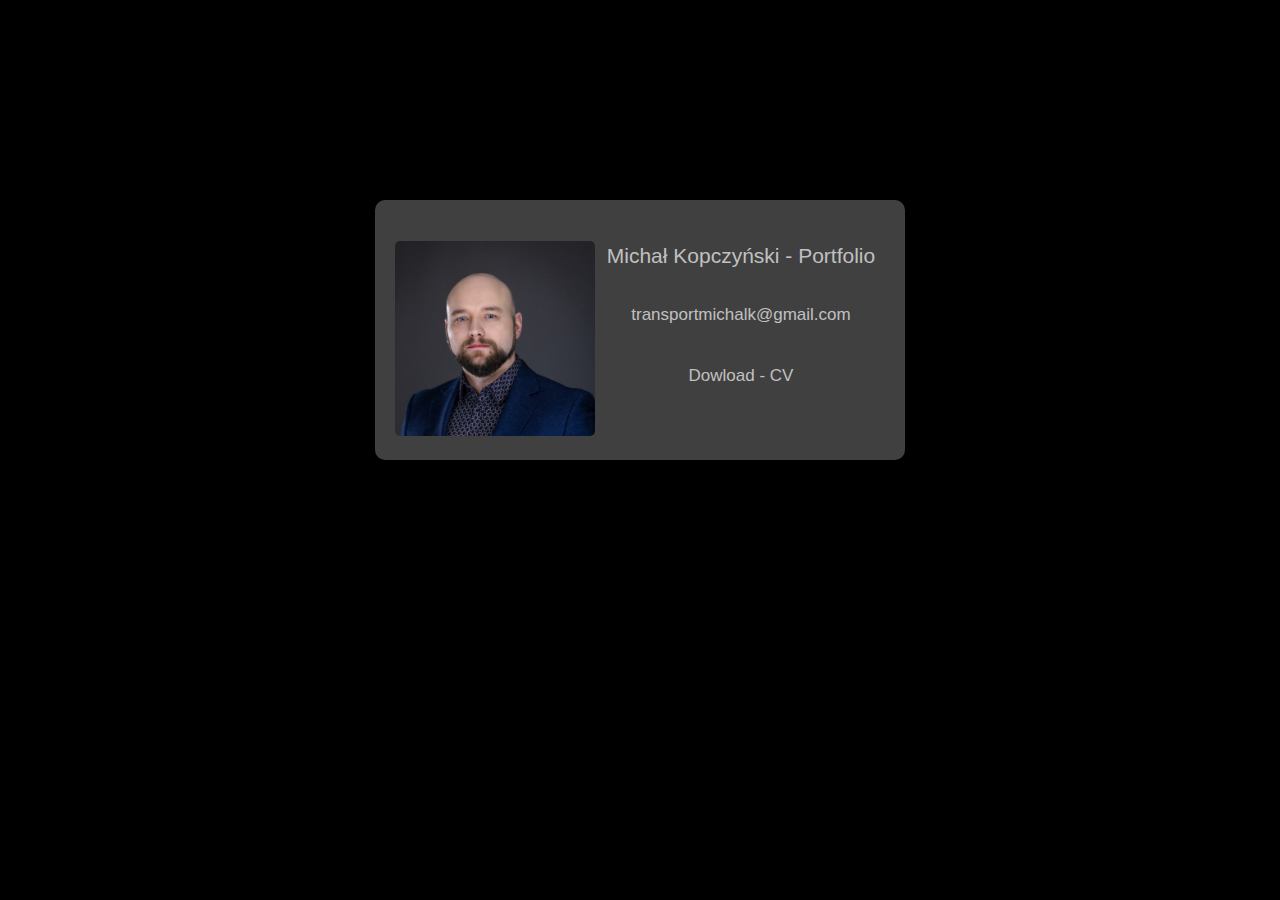
<file: index.html>
<!DOCTYPE html>
<html lang="pl">
<head>
    <meta charset="UTF-8">
    <meta name="viewport" content="width=device-width, initial-scale=1.0">
    <title>Wizytówka Michał Kopczyński</title>
    <link rel="stylesheet" href="./css/wizytowka.css">
</head>
<body>
    <div class="container">
        <div class="bisnes-card">
            <img src="img-wizytowka\Michal Kopczynski.jpg" alt="Na zdjęciu widać łusego męszczyznę z brodą który jest ubranyw garnitur.">
            <p class="username">
                <span><a href="portfolio.html">Michał Kopczyński - Portfolio</a></span>
            </p>
            <p class="email">
                <span>transportmichalk@gmail.com</span>
            </p>
            <p class="download-cv">
                <span><a href="CV Michał Kopczyński 11.2023.pdf">Dowload - CV</a></span>
            </p>
        </div>
    </div>

    
</body>
</html>
</file>
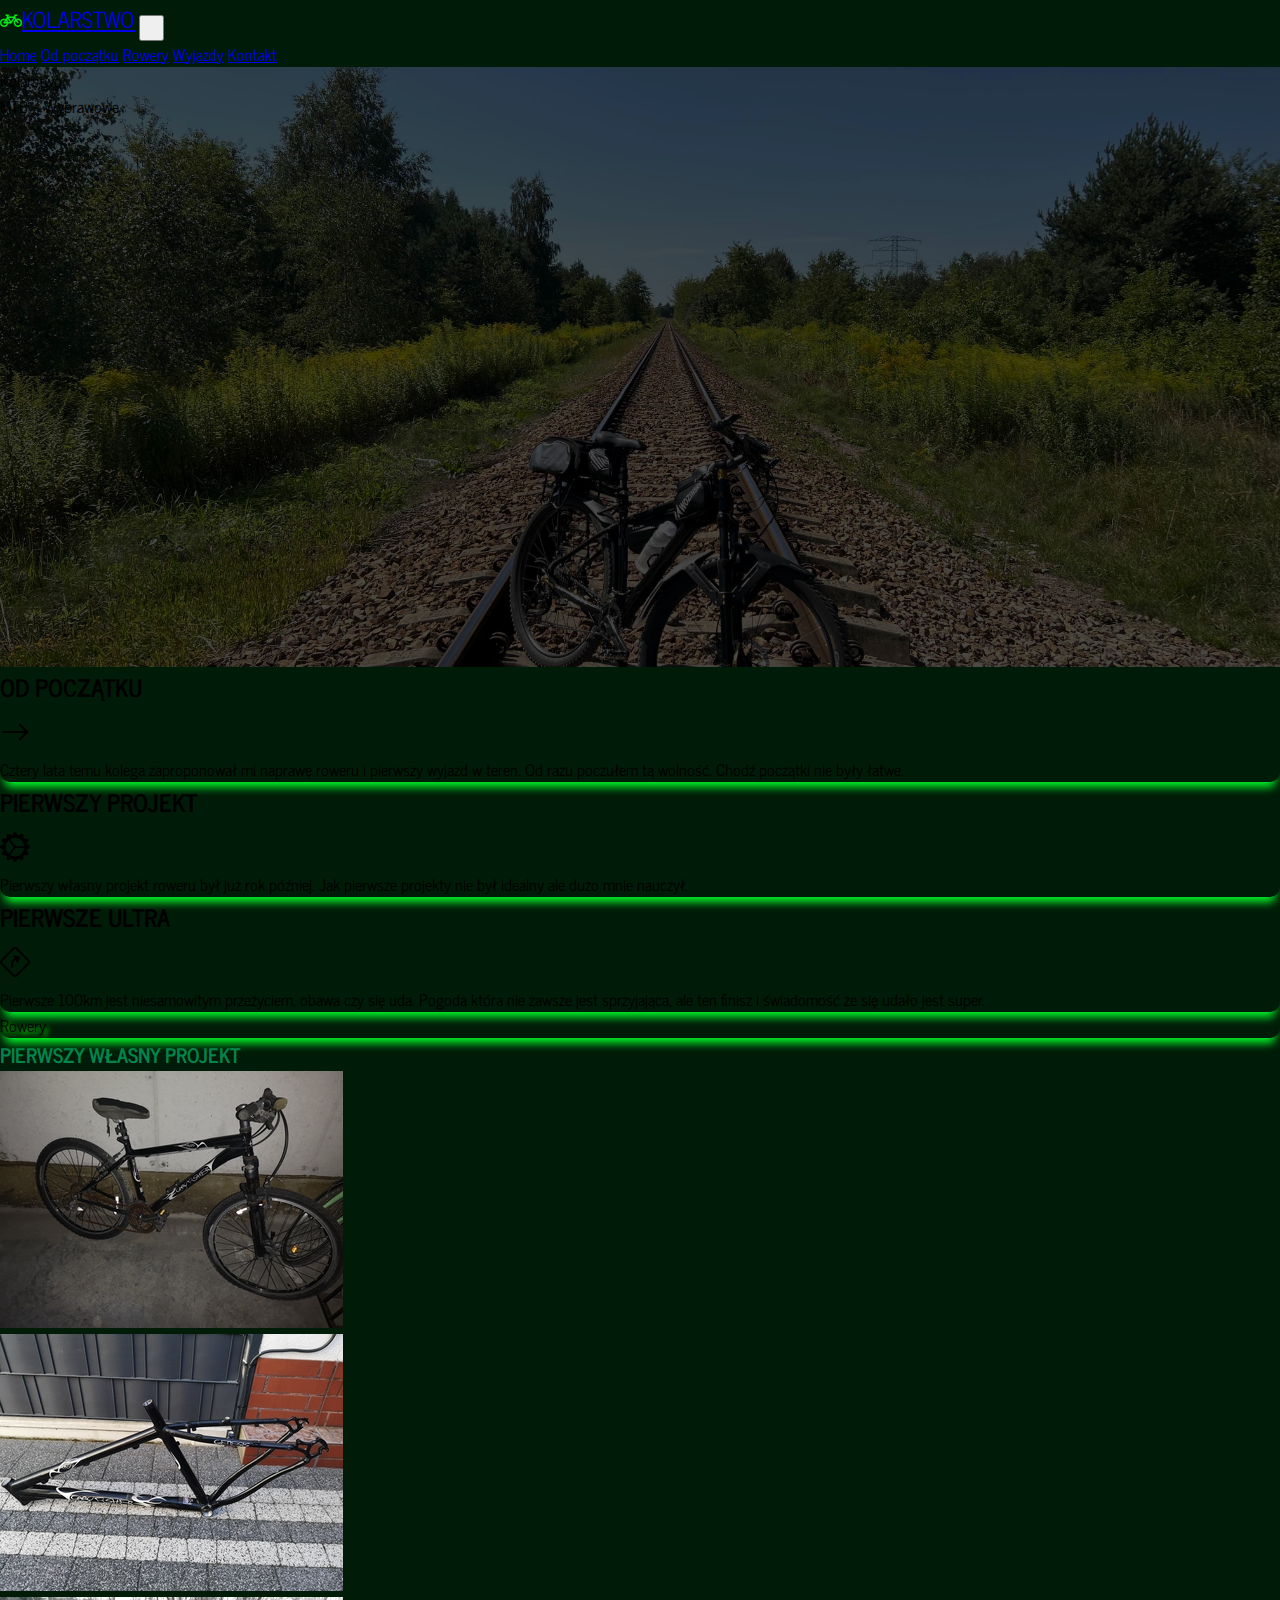
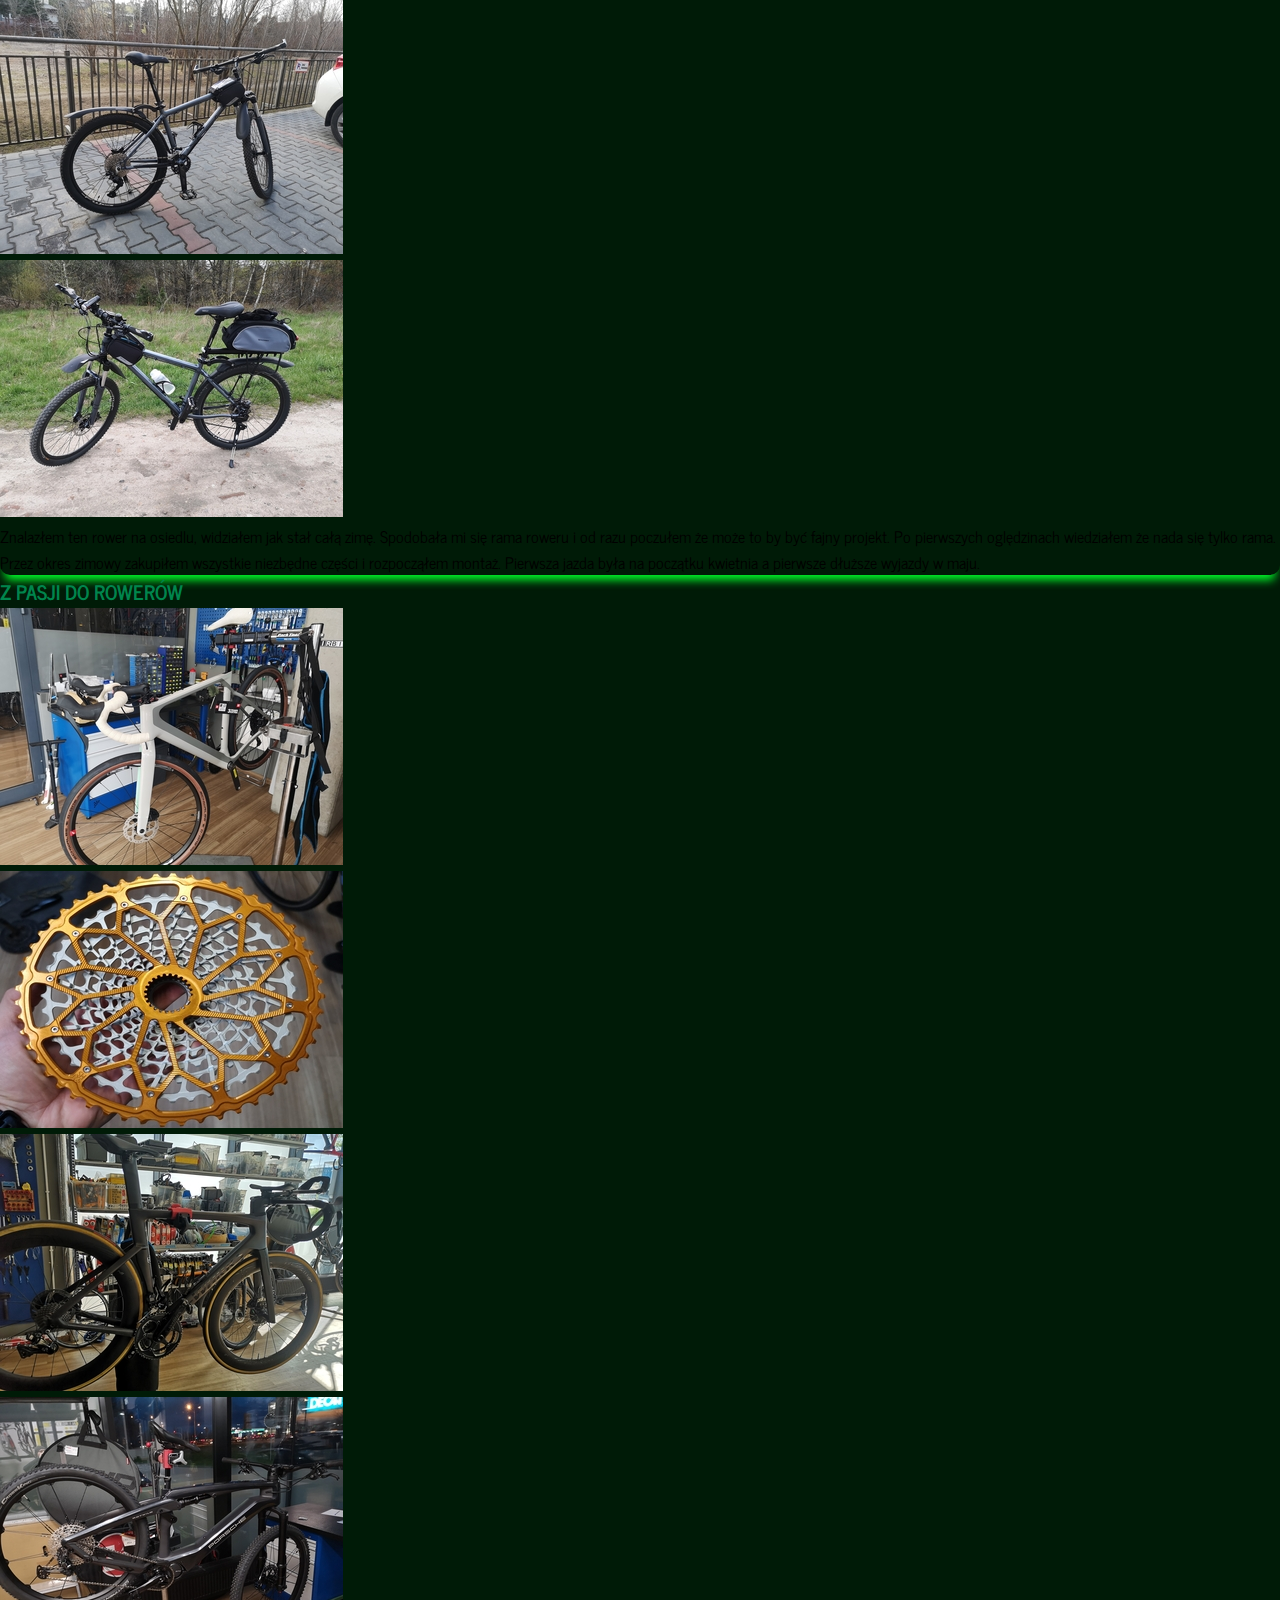
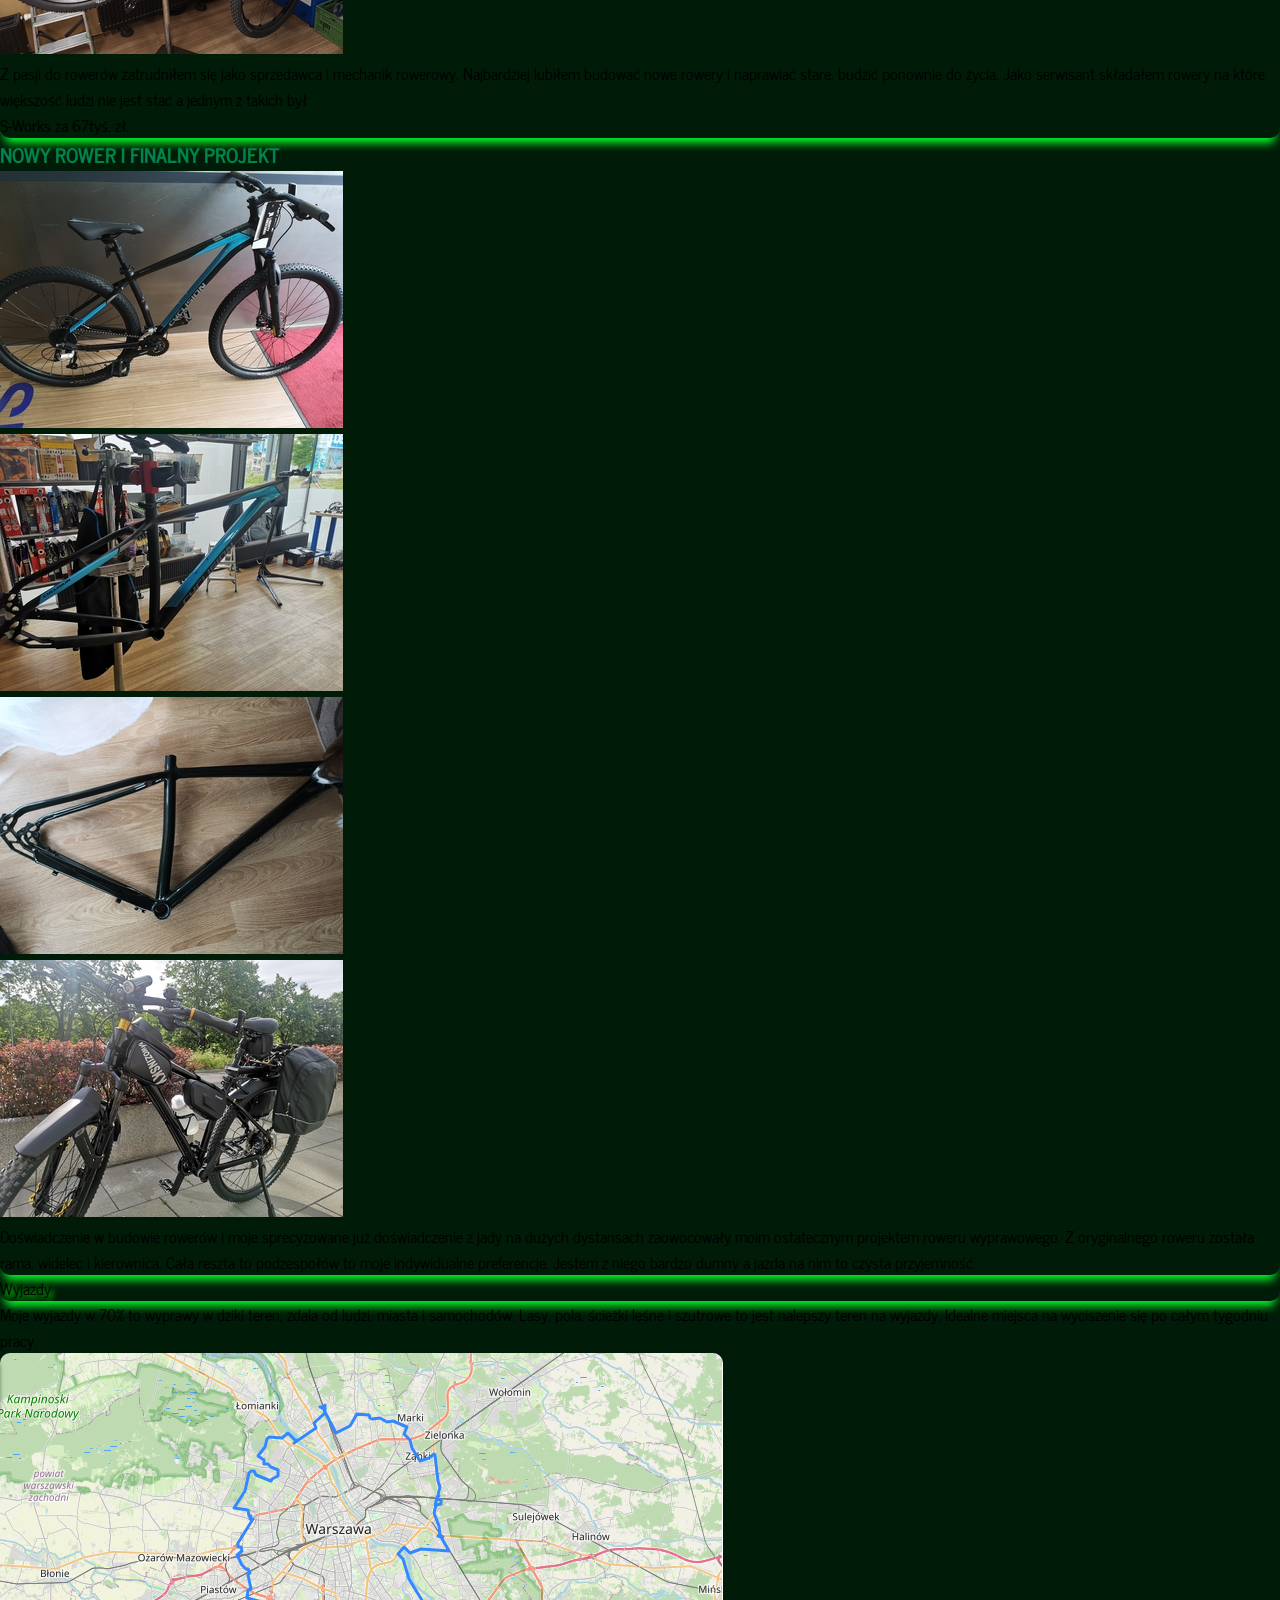
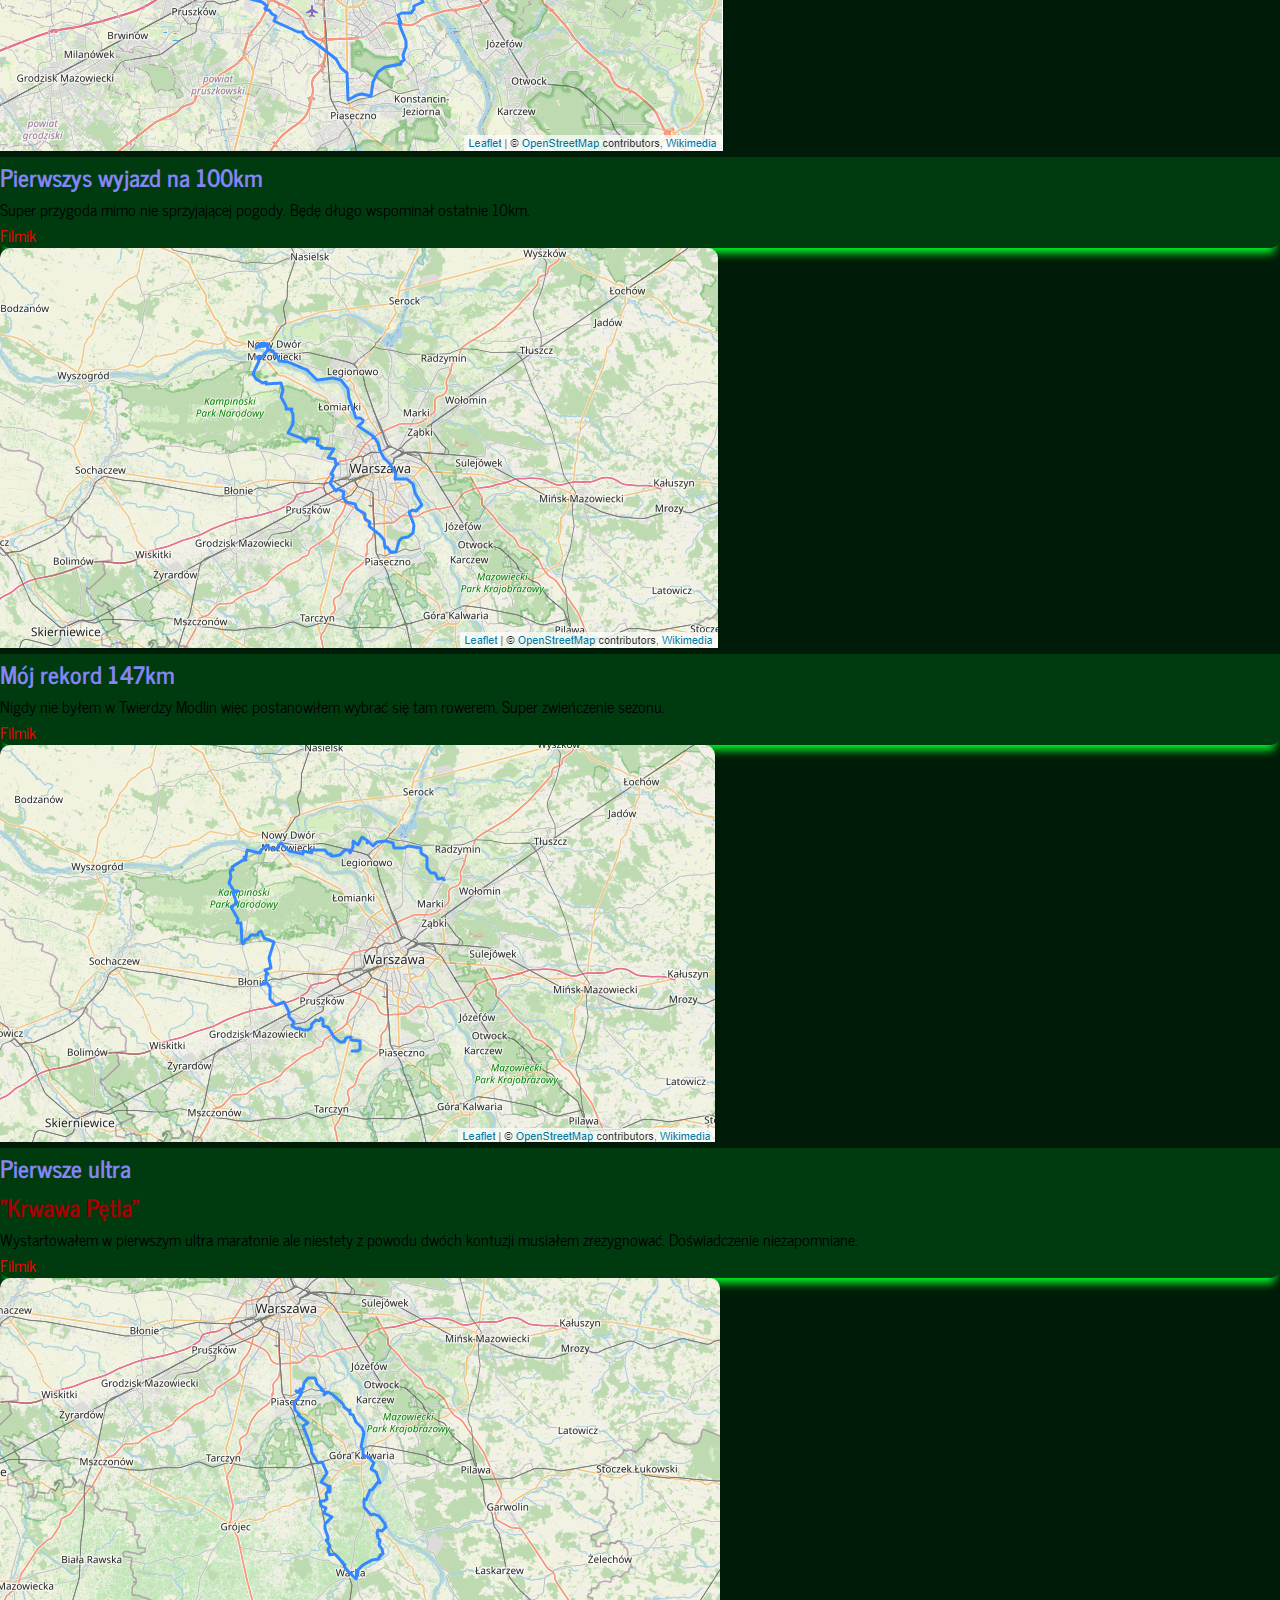
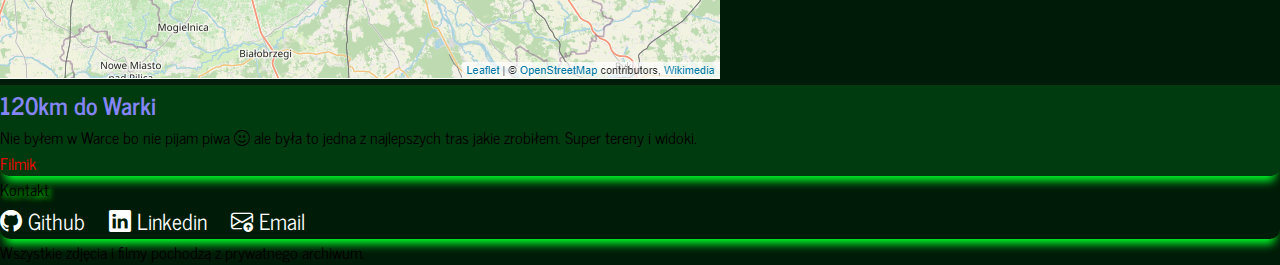
<file: kolarstwo.html>
<!DOCTYPE html>
<html lang="pl">
<head>
    <meta charset="UTF-8">
    <meta name="viewport" content="width=device-width, initial-scale=1.0">
    <link href="https://cdn.jsdelivr.net/npm/bootstrap@5.2.3/dist/css/bootstrap.min.css" rel="stylesheet" integrity="sha384-rbsA2VBKQhggwzxH7pPCaAqO46MgnOM80zW1RWuH61DGLwZJEdK2Kadq2F9CUG65" crossorigin="anonymous">
    <link rel="stylesheet" href="https://cdn.jsdelivr.net/npm/bootstrap-icons@1.11.1/font/bootstrap-icons.css">
    <link rel="preconnect" href="https://fonts.googleapis.com">
    <link rel="preconnect" href="https://fonts.gstatic.com" crossorigin>
    <link href="https://fonts.googleapis.com/css2?family=Cormorant+Garamond:ital,wght@1,400;1,700&family=News+Cycle:wght@400;700&display=swap" rel="stylesheet">

    <link rel="stylesheet" href="./css/kolarstwo.css">
    <title>Kolarstwo</title>
</head>
<body>
    
    <nav class="navbar navbar-expand-lg bg-light py-4 fixed-top">
        <div class="container">
          <a class="navbar-brand" href="#"><i class="bi bi-bicycle green-color"></i>Kolarstwo</a>
          <button class="navbar-toggler" type="button" data-bs-toggle="collapse" data-bs-target="#navbarNavAltMarkup" aria-controls="navbarNavAltMarkup" aria-expanded="false" aria-label="Toggle navigation">
            <span class="navbar-toggler-icon"></span>
          </button>
          <div class="collapse navbar-collapse" id="navbarNavAltMarkup">
            <div class="navbar-nav ms-auto">
              <a class="nav-link active" href="#home">Home</a>
              <a class="nav-link" href="#beginning">Od początku</a>
              <a class="nav-link" href="#bicycle">Rowery</a>
              <a class="nav-link" href="#trips">Wyjazdy</a>
              <a class="nav-link" href="#contact">Kontakt</a>
            </div>
          </div>
        </div>
      </nav>

    <section id="home" class="home">
        <div class="container h-100 d-flex flex-column justify-content-center align-items-center text-light text-center">
            <p class="display-1">Kolarstwo <br> MTB / Wyprawowe</p>
            <div class="hero-shadow"></div>
        </div>

    </section>

    <main>
      <section id="beginning">
        <div class="container py-5 beginning-boxes">
          <div class="row text-center">

            <div class="col-12 col-md-4 col-lg-4">
              <div class="beginning-box m-3 p-4 p-lg-5 border text-light">
                <h3>Od początku</h3>
                <i class="bi bi-arrow-right beginning-icon"></i>
                <p>Cztery lata temu kolega zaproponował mi naprawę roweru i pierwszy wyjazd w teren. Od razu poczułem tą wolność. Chodź początki nie były łatwe.</p>
              </div>
            </div>

            <div class="col-12 col-md-4 col-lg-4">
              <div class="beginning-box m-3 p-4 p-lg-5 border text-light">
                <h3>Pierwszy projekt</h3>
                <i class="bi bi-gear-wide-connected beginning-icon"></i>
                <p>Pierwszy własny projekt roweru był już rok później. Jak pierwsze projekty nie był idealny ale dużo mnie nauczył.</p>
              </div>
            </div>

            <div class="col-12 col-md-4 col-lg-4">
              <div class="beginning-box m-3 p-4 p-lg-5 border text-light">
                <h3>Pierwsze ultra</h3>
                <i class="bi bi-sign-turn-slight-right beginning-icon"></i>
                <p>Pierwsze 100km jest niesamowitym przeżyciem, obawa czy się uda. Pogoda która nie zawsze jest sprzyjająca, ale ten finisz i świadomość że się udało jest super.</p>
              </div>
            </div>

          </div>
        </div>
      </section>

      <section id="bicycle">
        <div class="container py-5">
          <div class="bicycle m-3 p-4 p-lg-3 border text-light">
          <p class="display-3 text-uppercase text-center mb-4 text-light">Rowery</p>
          </div>
            <div class="bicycle py-5">
              <div class="row text-center">

                <div class="col-12 col-md-4">
                  <div class="bicycle m-3 p-4 p-lg-5 border text-light">

                    <div id="carouselExampleFade" class="carousel slide carousel-fade" data-bs-ride="carousel">
                      <div class="carousel-inner">

                        <h3>Pierwszy własny projekt</h3>

                        <div id="carouselExampleSlidesOnly" class="carousel slide" data-bs-ride="carousel">
                          <div class="carousel-inner">
                            <div class="carousel-item active">
                              <img src="img-kolarstwo\IMG_20200810_192340.jpg" class="d-block w-100" alt="Na zdjęciu uszkodzony i zardzewiały rower." title="5 lat stania na dworze zrobiło swoje">
                            </div>
                            <div class="carousel-item">
                              <img src="img-kolarstwo\IMG_20200816_173417.jpg" class="d-block w-100" alt="Na zdjęciu widać czystą ramę roweru." title="Z całego roweru została tylko rama">
                            </div>
                            <div class="carousel-item">
                              <img src="img-kolarstwo\IMG_20210320_161836.jpg" class="d-block w-100" alt="Na zdjęciu widać skończoną odbudowę roweru z nowym srebrnym lakierem i kołami." title="Pierwsza jazda i poprawki">
                            </div>
                            <div class="carousel-item">
                              <img src="img-kolarstwo\IMG_20210504_184647.jpg" class="d-block w-100" alt="Na zdjęciu rower na tle lasu z wszystkimi sakwamami założonymi na rame roweru i bagażnik." title="Efekt końcowy i pierwsza dłuższa trasa">
                            </div>
                          </div>
                        </div>
                        
                      </div>
                    </div>

                      <p>Znalazłem ten rower na osiedlu, widziałem jak stał całą zimę. Spodobała mi się rama roweru i od razu poczułem że może to by być fajny projekt. Po pierwszych oględzinach wiedziałem że nada się tylko rama. Przez okres zimowy zakupiłem wszystkie niezbędne części i rozpocząłem montaż. Pierwsza jazda była na początku kwietnia a pierwsze dłuższe wyjazdy w maju.</p>

                  </div>
                </div> 

                <div class="col-12 col-md-4">
                  <div class="bicycle m-3 p-4 p-lg-5 border text-light">

                    <div id="carouselExampleFade" class="carousel slide carousel-fade" data-bs-ride="carousel">
                      <div class="carousel-inner">

                        <h3>Z pasji do rowerów</h3>

                        <div id="carouselExampleSlidesOnly" class="carousel slide" data-bs-ride="carousel">
                          <div class="carousel-inner">
                            <div class="carousel-item active">
                              <img src="img-kolarstwo\IMG_20220627_133327.jpg" class="d-block w-100" alt="Na zdjęciu biały sportowy rower od BMW wiszący na stojaku serwisowym." title="Piękny rower od T3 dla BMW">
                            </div>
                            <div class="carousel-item">
                              <img src="img-kolarstwo\IMG_20220620_200031.jpg" class="d-block w-100" alt="Na zdjęciu kaseta od roweru MTB z piękną złotą najwiekszą koroną." title="Takie piękności produkujemy w polce">
                            </div>
                            <div class="carousel-item">
                              <img src="img-kolarstwo\IMG_20220510_152606.jpg" class="d-block w-100" alt="Na zdjęciu widzimy czarny sportowy rower który jest wart sześćdziesiąt siedem tysiecy złtych." title="Najdroższy rower jaki naprawiałem 67 tyś. zł">
                            </div>
                            <div class="carousel-item">
                              <img src="img-kolarstwo\IMG_20220408_194912.jpg" class="d-block w-100" alt="Na zdjęciu widzimy nietypowy elektryczny rower górski od Porche w kolorze czarnym." title="Rower od Porche do zakupionego samochodu">
                            </div>
                          </div>
                        </div>
                        
                      </div>
                    </div>

                      <p>Z pasji do rowerów zatrudniłem się jako sprzedawca i mechanik rowerowy. Najbardziej lubiłem budować nowe rowery i naprawiać stare, budzić ponownie do życia. Jako serwisant składałem rowery na które większość ludzi nie jest stać a jednym z takich był <br>S-Works za 67tyś. zł. </p>

                  </div>
                </div>

                <div class="col-12 col-md-4">
                  <div class="bicycle m-3 p-4 p-lg-5 border text-light">

                    <h3>Nowy rower i finalny projekt</h3>

                    <div id="carouselExampleSlidesOnly" class="carousel slide" data-bs-ride="carousel">
                      <div class="carousel-inner">
                        <div class="carousel-item active">
                          <img src="img-kolarstwo\IMG_20220614_185739.jpg" class="d-block w-100" alt="Na zdjeciu nowy rower w kolorze czarno niebieskim." title="Baza nowego projektu">
                        </div>
                        <div class="carousel-item">
                          <img src="img-kolarstwo\IMG_20220618_110035.jpg" class="d-block w-100" alt="Na zdjeciu widzimy czastą ramę roweru wiszącą na stojaku serwisowym." title="Początek rozbiórki">
                        </div>
                        <div class="carousel-item">
                          <img src="img-kolarstwo\IMG_20220716_133039.jpg" class="d-block w-100" alt="Na zdjęciu czysta rama roweru z nowym lakierem. Kolor to czerń ale w śłońcu mieniąca się w bardzo ciemną zieleń" title="Lakier na zamówienie">
                        </div>
                        <div class="carousel-item">
                          <img src="img-kolarstwo\IMG_20220718_081614.jpg" class="d-block w-100" alt="Na zdjęciu widzimy w pełni złożony rower z nową ramą, dużymi kołami, złotymi wstawkami i wszystkimi założonymi sakwami." title="Ostateczny efekt">
                        </div>
                      </div>
                    </div>

                      <p>Doświadczenie w budowie rowerów i moje sprecyzowane już doświadczenie z jady na dużych dystansach zaowocowały moim ostatecznym projektem roweru wyprawowego. Z oryginalnego roweru została rama, widelec i kierownica. Cała reszta to podzespołów to moje indywidualne preferencje. Jestem z niego bardzo dumny a jazda na nim to czysta przyjemność.</p>

                  </div>
                </div>


              </div>
            </div>
        </div>
    
      </section>


      <section id="trips" class="trips py-5">
        <div class="container py-5 text-center">
          <div class="trips m-3 p-4 p-lg-3 border text-light">
            <p class="display-3 text-uppercase text-center mb-4 text-light">Wyjazdy</p>
          </div>
              <p class="py-2 text-center text-light">Moje wyjazdy w 70% to wyprawy w dziki teren, zdala od ludzi, miasta i samochodów. Lasy, pola, ścieżki leśne i szutrowe to jest nalepszy teren na wyjazdy. Idealne miejsca na wyciszenie się po całym tygodniu pracy. </p>

              <div class="row row-cols-1 row-cols-md-2 row-cols-lg-4 g-4 py-2">
                <div class="col">
                  <div class="card h-100 border text-light">
                    <img src="img-kolarstwo\100km wokół Warszawy.png" class="card-img-top" alt="Na zdjęciu widać mapę warszawy z lotu ptaka a wokół niej narysowaną trasę przejazdu.">
                    <div class="card-body">
                      <h2 class="card-title blue-color">Pierwszys wyjazd na 100km</h2>
                      <p class="card-text">Super przygoda mimo nie sprzyjającej pogody. Będę długo wspominał ostatnie 10km.</p>
                      <span><a href="https://www.relive.cc/view/vevWpx22oyO">Filmik</a></span>
                    </div>
                  </div>
                </div>
                <div class="col">
                  <div class="card h-100 border text-light">
                    <img src="img-kolarstwo\Twierdza modlin.png" class="card-img-top" alt="Na zdjęciu widać mapę warszawy wraz z twierdzą modlin i narysowaną trasę rowerową.">
                    <div class="card-body">
                      <h2 class="card-title blue-color">Mój rekord 147km</h2>
                      <p class="card-text">Nigdy nie byłem w Twierdzy Modlin więc postanowiłem wybrać się tam rowerem. Super zwieńczenie sezonu.</p>
                      <span><a href="https://www.relive.cc/view/vMv8yA7MyNO">Filmik</a></span>
                    </div>
                  </div>
                </div>
                <div class="col">
                  <div class="card h-100 border text-light">
                    <img src="img-kolarstwo\Krwawa pętla.png" class="card-img-top" alt="Na zdjęciu widzimy mapę warszawy i okolic z narysowaną trasą rowerową ale nie dokończoną.">
                    <div class="card-body">
                      <h2 class="card-title blue-color">Pierwsze ultra <h2 class="red-color">"Krwawa Pętla"<h2></h2>
                      <p class="card-text">Wystartowałem w pierwszym ultra maratonie ale niestety z powodu dwóch kontuzji musiałem zrezygnować. Doświadczenie niezapomniane.</p>
                      <span><a href="https://www.relive.cc/view/vYvrLmPDrx6">Filmik</a></span>
                    </div>
                  </div>
                </div>
                <div class="col">
                  <div class="card h-100 border text-light">
                    <img src="img-kolarstwo\Warka.png" class="card-img-top" alt="Na zdjęciu widzimy mapę piaseczna i miasta warki z lotu ptaka i narysowaną trasę rowerową.">
                    <div class="card-body">
                      <h2 class="card-title blue-color">120km do Warki</h2>
                      <p class="card-text">Nie byłem w Warce bo nie pijam piwa <i class="bi bi-emoji-smile"></i> ale była to jedna z najlepszych tras jakie zrobiłem. Super tereny i widoki.</p>
                      <span><a href="https://www.relive.cc/view/vPv4RDJXM36">Filmik</a></span>
                    </div>
                  </div>
                </div>
              </div>


          </div>
        </div>
      </section>

      <section id="contact" class="contact py-5">
        <div class="container py-1 text-center">
          <div class="contact m-3 p-4 p-lg-3 border text-light">
            <p class="display-3 text-uppercase text-center mb-4 text-light">Kontakt</p>
          
            <div>
              <p>
                <a href="https://github.com/Kopek33"><i class="bi bi-github"></i> Github</a>
    
                <a href="https://pl.linkedin.com/in/micha%C5%82-kopczy%C5%84ski-a7a414277?trk=profile-badge"><i class="bi bi-linkedin"></i> Linkedin</a>
    
                <a href="mailto:transportmichalk@gmail.com"><i class="bi bi-envelope-arrow-up"></i> Email</a>
            </p>
            </div>
          </div>
        </div>
      </section>

      
    </main>

    <footer class="text-center text-light">
      <p>Wszystkie zdjęcia i filmy pochodzą z prywatnego archiwum.</p>

    </footer>


    <!-- Wiem że tego tu nie powinno być-->
    <script>
      const nav = document.querySelector('.navbar-collapse')
  
      document.addEventListener('click', () => {
        if (nav.classList.contains('show')) {
          nav.classList.remove('show')
        }
      })
    </script>
    

    <script src="https://cdn.jsdelivr.net/npm/bootstrap@5.2.3/dist/js/bootstrap.bundle.min.js" integrity="sha384-kenU1KFdBIe4zVF0s0G1M5b4hcpxyD9F7jL+jjXkk+Q2h455rYXK/7HAuoJl+0I4" crossorigin="anonymous"></script>
</body>
</html>
</file>
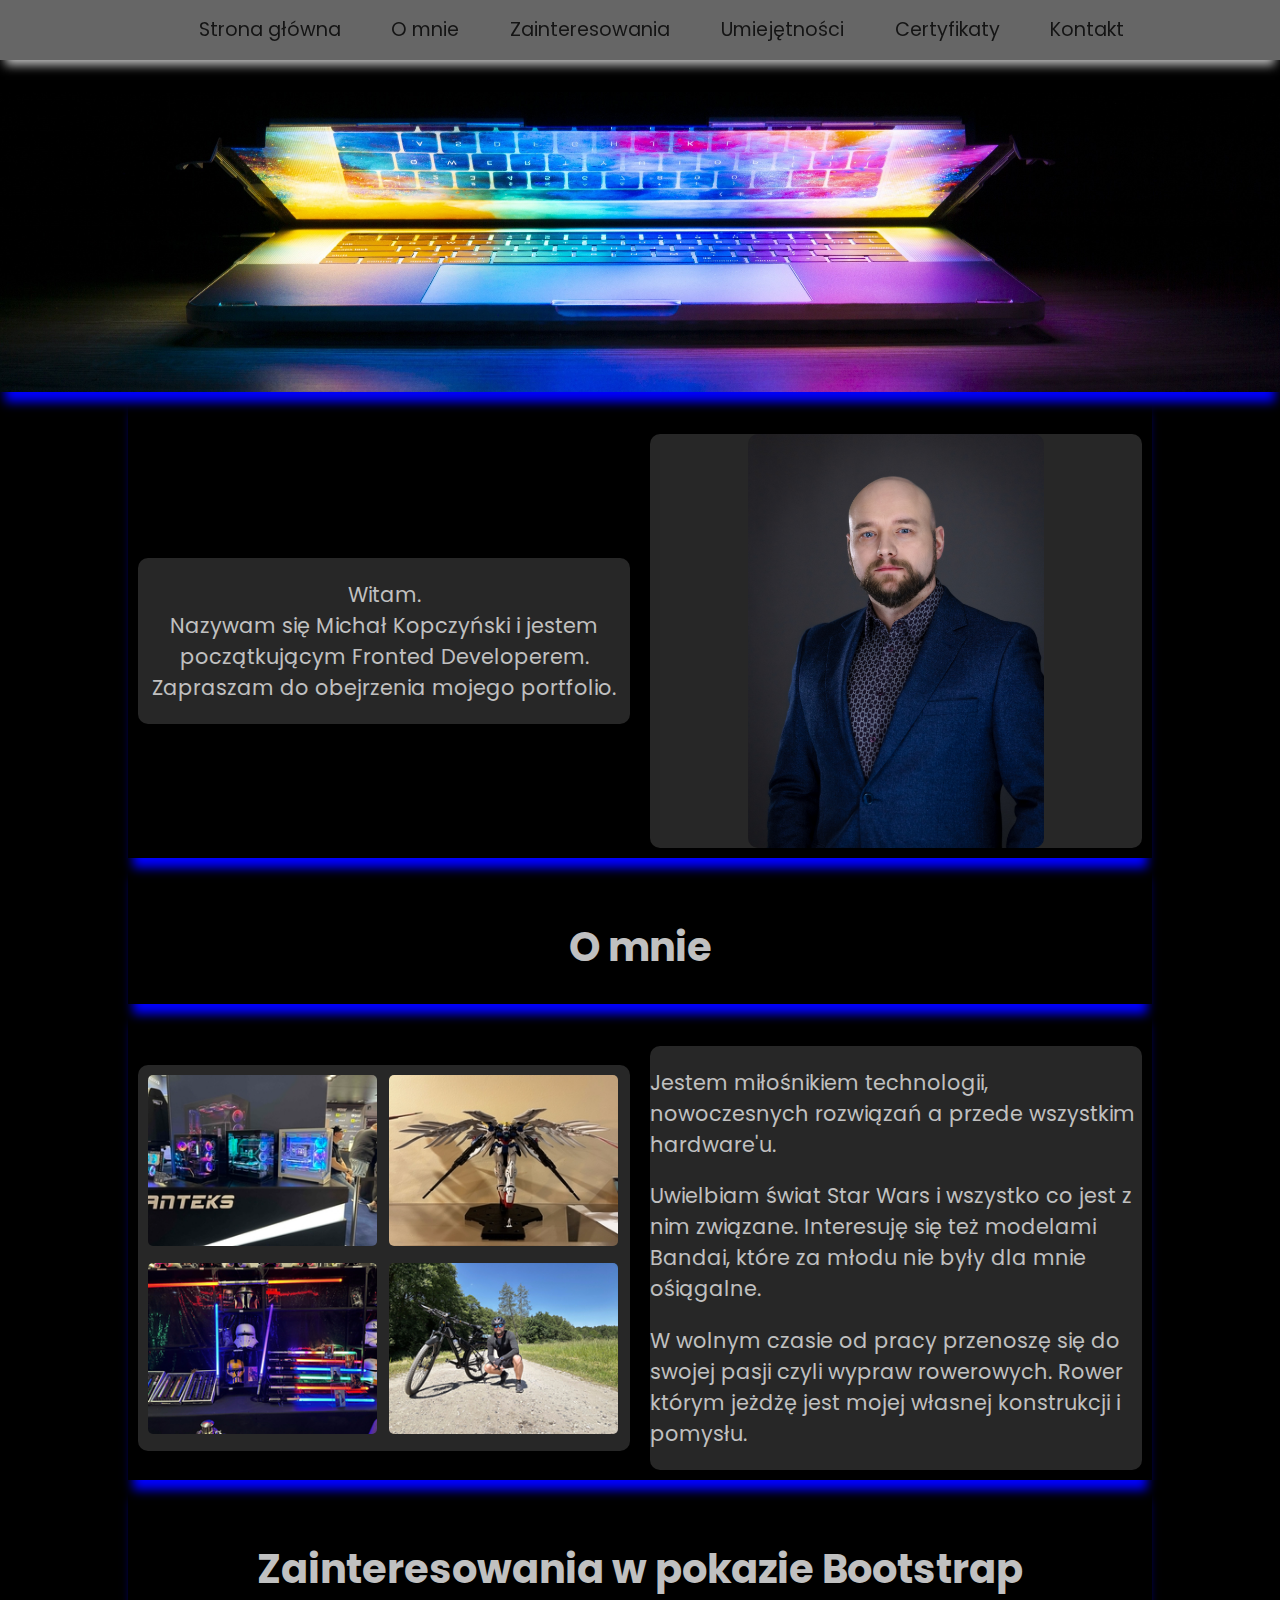
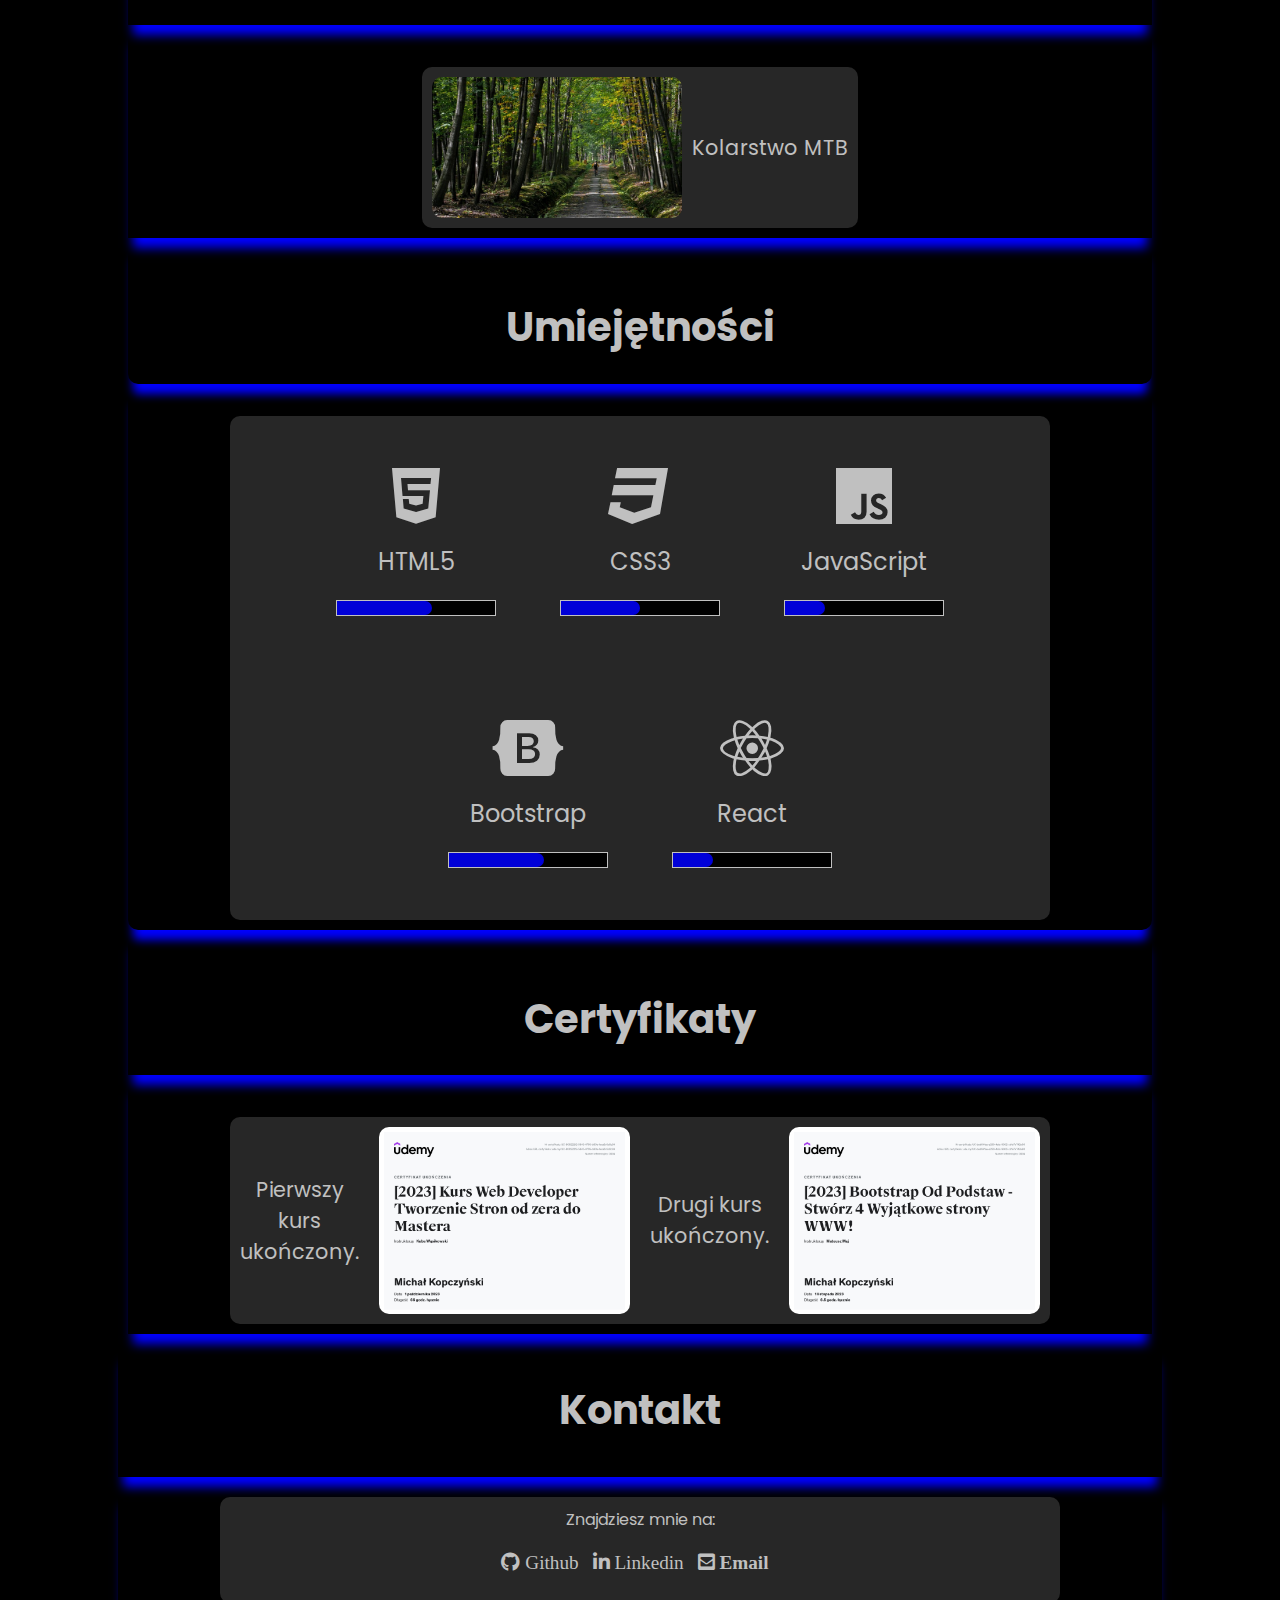
<file: portfolio.html>
<!DOCTYPE html>
<html lang="pl">
<head>
    <meta charset="UTF-8">
    <meta name="viewport" content="width=device-width, initial-scale=1.0">
    <title>Portfolio Michał Kopczyński</title>
    <link rel="stylesheet" href="https://cdnjs.cloudflare.com/ajax/libs/font-awesome/5.15.4/css/all.min.css" integrity="sha512-1ycn6IcaQQ40/MKBW2W4Rhis/DbILU74C1vSrLJxCq57o941Ym01SwNsOMqvEBFlcgUa6xLiPY/NS5R+E6ztJQ==" crossorigin="anonymous" referrerpolicy="no-referrer" />
    <link rel="preconnect" href="https://fonts.googleapis.com">
    <link rel="preconnect" href="https://fonts.gstatic.com" crossorigin>
    <link href="https://fonts.googleapis.com/css2?family=Bruno+Ace+SC&family=Poppins:wght@300;400;500;700&display=swap" rel="stylesheet">
    <link rel="stylesheet" href="./css/portfolio.css">
</head>
<body>

    <main>
        <nav id="navbar">
            <ul>
                <li><a href="#intro-section">Strona główna</a></li>
                <li><a href="#about-section">O mnie</a></li>
                <li><a href="#interests-section">Zainteresowania</a></li>
                <li><a href="#skills-section">Umiejętności</a></li>
                <li><a href="#certificates-section">Certyfikaty</a></li>
                <li><a href="#contact-section">Kontakt</a></li>
            </ul>
        </nav>

        <section id="intro-section">
            <img src="img-portfolio\keyboard-5017973.jpg" alt="Na zgjęciu głównym widać lekko otwartygo laptopa oświetlającego klawiaturę.">
        </section>

        <section id="welcome-section">
            <div class="massage">
                <p>Witam. <br> Nazywam się Michał Kopczyński i jestem początkującym Fronted Developerem. <br> Zapraszam do obejrzenia mojego portfolio.</p>
            </div>
            <div class="massage">
                <img src="img-portfolio\BI0123015135.jpg" alt="Na zdjęciu widać łusego męszczyznę z brodą który jest ubranyw garnitur.">
            </div>
        </section>

        <section id="about-section">
            <h1 class="section-heading">O mnie</h1>
        </section>

        <section id="about-section">
            
                <div class="about-container">
                    <div class="massage-my-image">
                        <div>
                            <div><img src="img-portfolio\IMG_1032.JPG" alt="Na zdjęciu widać trzy komputery pokazujące możliwości oświetlenia ich wnętrza."></div>
                            <div><img src="img-portfolio\IMG_1120.jpg" alt="Na zdjęciu widzimy stoisko pokazujące miecze świetlne z Star Wars."></div>
                        </div>
                        <div>
                            <div><img src="img-portfolio\IMG_0718.jpg" alt="Na zdjęciu widać figurkę robota z skrzydłami z serialu anime Gundam Wing."></div>
                            <div><img src="img-portfolio\IMG_0565.jpg" alt="Na zdjęciu widzimy mężczyznę kocającego przy rowerze górskim."></div>
                        </div>
                    </div>
                </div>

            <div class="massage-my-information">
                <p>Jestem miłośnikiem technologii, nowoczesnych rozwiązań a przede wszystkim hardware'u.</p>
                <p>Uwielbiam świat Star Wars i wszystko co jest z nim związane. Interesuję się też modelami Bandai, które za młodu nie były dla mnie ośiągalne.</p>
                <p>W wolnym czasie od pracy przenoszę się do swojej pasji czyli wypraw rowerowych. Rower którym jeżdżę jest mojej własnej konstrukcji i pomysłu.</p>
            </div>

        </section>

        <section id="interests-section">
                <h1 class="section-heading">Zainteresowania w pokazie Bootstrap</h1>  
        </section>        

        <section id="interests-section">
            <div class="interests-container">
                <div>
                    <div>
                        <img src="img-portfolio\sport-3730211_640.jpg" alt="Na zdjęciu widzimy ścieżkę rowerową w lesie. W oddali jedzie rowerzysta.">
                    </div>
                    <div>
                    <p>
                        <span><a href="kolarstwo.html">Kolarstwo MTB</a></span>
                    </p>
                    </div>
                </div>

                <!--<div>
                    <div>
                        <img src="img-portfolio\IMG_1231.jpg" alt="Na zdjęciu widać studio z transmisji na żywo z tagrów Gamescom. ">
                    </div>
                    <div>
                    <p>
                        <span><a href="#">GamesCom</a></span>
                    </p>
                    </div>
                </div>-->
            </div>

        </section>
        

        <section id="skills-section">
            <h1 class="section-heading">Umiejętności</h1>
        </section>

            <section id="skills-section">
                <div class="skills-container">

                    <div class="skill-information">
                        <p><i class="fab fa-html5 fa-4x"></i></p>
                        <p class="skill-name">HTML5</p>
                        <p><progress value="60" max="100" ></progress></p>
                    </div>

                    <div class="skill-information">
                        <p><i class="fab fa-css3 fa-4x"></i></p>
                        <p class="skill-name">CSS3</p>
                        <p><progress value="50" max="100" ></progress></p>
                    </div>

                    <div class="skill-information">
                        <p><i class="fab fa-js fa-4x"></i></p>
                        <p class="skill-name">JavaScript</p>
                        <p><progress value="25" max="100" ></progress></p>
                    </div>

                    <div class="skill-information">
                        <p><i class="fab fa-bootstrap fa-4x"></i></p>
                        <p class="skill-name">Bootstrap</p>
                        <p><progress value="60" max="100" ></progress></p>
                    </div>

                    <div class="skill-information">
                        <p><i class="fab fa-react fa-4x"></i></p>
                        <p class="skill-name">React</p>
                        <p><progress value="25" max="100" ></progress></p>
                    </div>

                </div>
        </section>

        <section id="certificates-section">
            <h1 class="section-heading">Certyfikaty</h1>
        </section>

        <section id="certificates-section">
            <div class="certificates-container">
                <div class="image-box">
                    <div>
                        <p>Pierwszy kurs ukończony.</p>
                    </div>
                    <div>
                        <img src="img-portfolio\Kurs Web Developer 2023.jpg" alt="Za zdjęciu certyfikat z kursu Kurs Web Developer 2023.">
                    </div>

                    <div>
                        <p>Drugi kurs ukończony.</p>
                    </div>
                    <div>
                        <img src="img-portfolio\Kurs Bootstrap od podstaw 2023.jpg" alt="Za zdjęciu certyfikat z kursu Kurs Bootstrap od podstaw 2023.">
                    </div>    
                </div>
            </div>



        </section>

        <section id="contact-section">
            <h1 class="section-heading">Kontakt</h1>
        </section>

        <section id="contact-section">
            <div class="contact-section"

            <p>Znajdziesz mnie na:</p>
            <p>
                <a href="https://github.com/Kopek33"><i class="fab fa-github"> Github</i></a>

                <a href="https://pl.linkedin.com/in/micha%C5%82-kopczy%C5%84ski-a7a414277?trk=profile-badge"><i class="fab fa-linkedin-in"> Linkedin</i></a>

                <a href="mailto:transportmichalk@gmail.com"><i class="fas fa-envelope-square"> Email</i></a>
            </p>
        </div>
        </section>
        
    </main>
    
    <script src="https://platform.linkedin.com/badges/js/profile.js" async defer type="text/javascript"></script>
</body>
</html>
</file>
<file: css/wizytowka.css>
body {
    background: url("https://cdn.pixabay.com/photo/2023/04/29/16/40/ai-generated-7958926_1280.jpg") no-repeat center center fixed;
    background-size: cover;
    background-color: black;
}
.container {
    margin: 200px auto;
    background-color: rgb(128,128,128, 0.5);
    border-radius: 10px;
    width: 500px;
    height: 230px;
    padding: 15px;
    color: silver;
}

.bisnes-card img {
    padding: 5px;
    width: 200px;
    float: left;
    border-radius: 10px;
}

.username, .email, .download-cv {
    padding: 8px;
    text-align: center;
    font-family: Arial, Helvetica, sans-serif;
    font-size: 21px;
}

.username a {
    color: silver;
    text-decoration: none;
}

.email {
    font-size: 17px;
}

.download-cv a {
    color: silver;
    font-size: 17px;
    text-decoration: none;
}

@media all and (max-width: 576px) {
    .container {
    margin: 200px auto;
    background-color: rgb(128,128,128, 0.5);
    border-radius: 10px;
    width: 260px;
    height: 450px;
    padding: 15px;
    color: silver;
    }

    .bisnes-card img{
        width: 250px;
    }

}
</file>
<file: css/kolarstwo.css>
* {
	box-sizing: border-box;
	margin: 0;
	padding: 0;
}

html {
	font-size: 62.5%;
	scroll-behavior: smooth;
}

body {
	font-family: "Cormorant Garamond", serif;
	font-family: "News Cycle", sans-serif;
	font-size: 1.6rem;
	background-color: rgb(0, 27, 7);
}

.hero-shadow {
	position: absolute;
	top: 0;
	width: 100%;
	height: 100%;
	background-color: rgba(0, 0, 0, 0.7);
	z-index: -1;
}

.green-color {
	color: rgb(3, 231, 22);
}

.border {
	border-radius: 10px;
	box-shadow: 0 10px 10px -5px rgb(0, 255, 42);
}

.card-img-top {
	border-radius: 10px 10px 0 0;
}

.card-body {
	border-radius: 0 0 10px 10px;
}

.navbar-brand {
	font-size: 2.2rem;
	text-transform: uppercase;
}

.navbar-toggler-icon {
	font-size: 1.8rem;
	text-transform: uppercase;
}

.navbar-toggler {
	padding: 0.8em;
}

[id] {
	scroll-margin-top: 79px;
}

@media (min-width: 992px) {
	[id] {
		scroll-margin-top: 69px;
	}
}

.home {
	position: relative;
	height: 60rem;
	background-image: url("../img-kolarstwo/IMG_0936.JPG");
	background-position: center;
	background-size: cover;
	z-index: 0;
}

.beginning-box h3 {
	font-size: 2.4rem;
	font-weight: bold;
	text-transform: uppercase;
}

.beginning-icon {
	font-size: 3rem;
}

.display-3 {
	text-shadow: rgb(3, 255, 3) 0.2em 0.2em 0.3em;
}

.bicycle h3 {
	color: rgb(0, 133, 77);
	font-size: 2rem;
	font-weight: bold;
	text-transform: uppercase;
}

.carousel-item {
	max-height: 470px;
}

.card-body {
	background-color: rgb(0, 59, 16);
}

.card-body a {
	color: rgb(255, 0, 0);
	text-decoration: none;
}

.blue-color {
	color: rgb(133, 133, 245);
}

.red-color {
	color: rgb(167, 0, 0);
}

.contact a {
	margin-right: 20px;
	text-decoration: none;
	font-size: 2.2rem;
	color: white;
}

@media (max-width: 400px) {

	.contact a {
		font-size: 1.5rem;
	}
}
</file>
<file: css/portfolio.css>
html {
    scroll-behavior: smooth;
}

body {
    margin: 0;
    padding: 0;
    background-color: black;
    font-family: "Poppins",Arial, Helvetica, sans-serif;
}

#navbar {
    margin: 0;
    padding: 5px 0;
    width: 100%;
    height: 50px;
    position: sticky;
    top: 0;
    left: 0;
    background-color: rgb(128,128,128, 0.8);
    box-shadow: 0 10px 10px -5px silver;
}

#navbar ul {
    display: flex;
    margin: 10px auto 10px auto;
    width: 80%;
    justify-content: space-evenly;
    list-style: none;
}


#navbar ul li a {
    margin-left: 3px;
    color: black;
    opacity: 0.8;
    font-size: 1.2rem;
    font-family: "Poppins",Arial, Helvetica, sans-serif;
    text-decoration: none;
}

#navbar ul li a:hover {
    color: blue;
    opacity: 1;
    text-decoration: underline;
    transition: all 0.7s;
}

#intro-section img { 
    height: 300px;
    max-width: 100%;
}

#welcome-section {
    display: flex;
    margin: auto;
    justify-content: center;
    color: silver;
    max-width: 80%;
}

.massage {
    display: flex;
    margin: 10px;
    width: 500px;
    justify-content: center;
    align-items: center;
    background-color: rgb(128,128,128, 0.3);
    border-radius: 10px;
    font-size: 1.3rem;
    font-family: "Poppins",Arial, Helvetica, sans-serif;
    text-align: center;
}

.massage img {
    max-width: 60%;
    justify-content: center;
    align-items: center;
    border-radius: 10px;
}

section {
    display: flex;
    justify-content: center;
    align-items: center;
    margin-top: 1rem;
    padding-top: 2rem;
    margin: 0;
    box-shadow: 0px 15px 10px -5px blue;
}

.section-heading {
    font-size: 2.5rem;
    color: silver;
    font-family: "Poppins",Arial, Helvetica, sans-serif;
    text-align: center;
}

#about-section {
    display: flex;
    justify-content: center;
    align-items: center;
    margin: auto;
    max-width: 80%;
}

.about-container {
    display: flex;
    flex-wrap: wrap;
    margin: 10px;
    width: 50%;
    background-color: rgb(128,128,128, 0.3);
    border-radius: 10px;
}

div.massage-my-image {
    display: flex;
    justify-content: center;
    align-items: center;
    margin: 5px;
    width: 100%;
    border-radius: 10px;
}

.about-container img {
    margin: auto;
    padding: 5px;
    width: 95%;
    border-radius: 10px;
    
}

.about-container img:hover {
    transform: scale(1.2);
    transition: all 1s;
}

div.massage-my-information {
    display: block;
    margin: 10px;
    width: 50%;
    color: silver;
    background-color: rgb(128,128,128, 0.3);
    border-radius: 10px;
    font-size: 1.3rem;
    text-align: left;
    font-family: "Poppins",Arial, Helvetica, sans-serif;
}

#interests-section {
    display: flex;
    justify-content: center;
    align-items: center;
    margin: auto;
    max-width: 80%;
}

.interests-container {
    display: block;
    justify-content: center;
    align-items: center;
    font-size: 1.3rem;
    background-color: rgb(128,128,128, 0.3);
    border-radius: 10px;
    color: silver;
    margin: 10px;
}

.interests-container div {
    justify-content: start;
    align-items: center;
    display: flex;
    padding: 5px;
}

.interests-container a {
    color: silver;
    text-decoration: none;
}

.interests-container img {
    max-width: 250px;
    border-radius: 10px;
}

#skills-section {
    display: flex;
    justify-content: center;
    align-items: center;
    margin: auto;
    max-width: 80%;
    border-radius: 10px;
    color: silver;
}

.skills-container {
    display: flex;
    flex-wrap: wrap;
    width: 80%;
    margin: auto;
    justify-content: center;
    background-color: rgb(128,128,128, 0.3);
    border-radius: 10px;
    margin-bottom: 10px;
}

.skill-information {
    padding: 2rem;
    text-align: center;
}

.skill-name {
    margin: 0;
    padding: 0;
    font-size: 1.5rem;
}

.skill-information progress {
    background-color: blue;
    border: 1px solid silver;
}

.skill-information progress::-webkit-progress-value {
    background-color: rgb(0, 0, 216);
    border-radius: 0 10px 10px 0;
}

.skill-information progress::-webkit-progress-bar {
    background-color: black;
}

#certificates-section {
    display: flex;
    justify-content: center;
    align-items: center;
    margin: auto;
    max-width: 80%;
}

.certificates-section {
    display: flex;
    flex-wrap: wrap;
    justify-content: center;
    align-items: center;
    margin: auto;
    width: 100%;
}

.certificates-container {
    display: flex;
    flex-wrap: wrap;
    justify-content: center;
    margin: auto;
}

.certificates-container .image-box {
    margin: 10px;
    background-color: rgb(128,128,128, 0.3);
    border-radius: 10px;
}

.image-box {
    display: flex;
    align-items: center;
    justify-content: center;
    text-align: center;
    font-size: 1.3rem;
    color: silver;
    width: 80%
}

.image-box div {
    margin: 10px;
}

.image-box img {
    display: flex;
    justify-content: center;
    align-items: center;
    max-width: 100%;
    margin: auto;
    border-radius: 10px;
}

.image-box img:hover {
    transform: scale(1.5);
    transition: all 2s;
}

#contact-section { 
    display: block;
    text-align: center;
    justify-content: center;
    width: 80%;
    margin: auto;
    padding: 10px;
    color: silver;
    margin-top: 10px;
}

#contact-section a {
    color: silver;
    margin-right: 10px;
    text-decoration: none;
    font-size: 1.2rem;
}

.contact-section {
    display: block;
    text-align: center;
    justify-content: center;
    margin: auto;
    padding: 10px;
    color: silver;
    background-color: rgb(128,128,128, 0.3);
    border-radius: 10px;
    max-width: 80%;
}

@media all and (max-width: 1400px){

    .image-box img {
        max-width: 100%;
    }

    .image-box img:hover {
        transform: scale(2.0);
        transition: all 2s;
    }


}

@media all and (max-width: 992px){
    [id] {
        scroll-margin-top: 60px;
    }

    #navbar {
        width: 100%;
        height: 30px;
    }
    
    #navbar ul {
        display: flex;
        margin: 10px auto 10px auto;
        width: 80%;
        justify-content: space-evenly;
        list-style: none;
    }
    
    #navbar ul li a {
        margin-left: 2px;
        color: black;
        opacity: 0.8;
        font-size: 0.8rem;
    }

    #intro-section img {
        max-height: 150px;
    }

    .massage {
        font-size: 0.9rem;
    }

    .massage img {
        max-width: 180px;
    }

    .section {
        margin-top: 0.6rem;
        padding-top: 1rem;
    }

    .section-heading {
        font-size: 1.3rem;
    }

    .about-container {
        display: flex;
        margin: auto;
        max-width: 100%;
        margin-bottom: 10px;
    }
    div.massage-my-image {
        display: flex;
        margin: auto;
        ;
    }

    .about-container img {
        display: block;
        max-width: 150%;
    }

    .about-container img:hover {
        transform: scale(1.5);
        transition: all 1s;
    }

    div.massage-my-information {
        display: block;
        margin: auto;
        max-width: 45%;
        font-size: 0.9rem;
        text-align: left;
    }

    .skill-information {
        padding: 0.8rem;
        text-align: center;
        font-size: 0.8rem;
    }

    .skill-name {
        margin: 0;
        padding: 0;
        font-size: 0.8rem;
    }
    
    .image-box {
        display: flex;
        width: 85%;
        font-size: 0.9rem;
    }
    
    .image-box img:hover {
        transform: scale(1.3);
        transition: all 2s;
    }

    .image-box div img {
        display: flex;
        justify-content: center;
        align-items: center;
        width: 100%;
        border-radius: 10px;
    }
    
    #contact-section { 
        display: block;
        margin-top: 0.5rem;
        padding: 25px;
    }
    
    #contact-section a {
        font-size: 1.0rem;
    }
}

@media all and (max-width: 576px){
    [id] {
        scroll-margin-top: 125px;
    }
    
    #navbar {
        flex-direction: column;
        height: 115px;
        font-size: 0.8rem;
        position: sticky;
    }

    #navbar ul {
        flex-direction: column;
        position: static;
    }

    #navbar ul li a {
        font-size: 0.8rem;
    }

    .massage {
    font-size: 0.7rem;
    }

    #about-section div {
        justify-content: center;
        align-items: center;
        margin: auto;
    }

    .about-container {
        display: flex;
        margin: auto;
        max-width: 210px;
        margin-bottom: 10px;
    }

    div.massage-my-image {
        display: block;
        margin: auto;
    }

    .about-container img {
        display: block;
        max-width: 65%;
    }

    .about-container img:hover {
        transform: scale(1.7);
        transition: all 1s;
    }

    div.massage-my-information {
        display: block;
        margin: auto;
        max-width: 45%;
        font-size: 0.8rem;
        text-align: left;
    }

    .image-box div img {
        display: flex;
        justify-content: center;
        align-items: center;
        width: 280px;
        border-radius: 10px;
    }

    .interests-container {
        font-size: 1rem;
    }

    .interests-container img {
        max-width: 170px;
    }

    .certificates-container {
        display: block;
        justify-content: center;
        align-items: center;
    }

    .certificates-container .image-box {
        display: block;
        justify-content: center;
        align-items: center;
        margin: auto;
        margin-bottom: 5px;
    }

}

@media (max-width: 400px) {

    [id] {
        scroll-margin-top: 135px;
    }
    
    #navbar {
        flex-direction: column;
        height: 135px;
        font-size: 0.8rem;
        position: sticky;
    }

}
</file>
